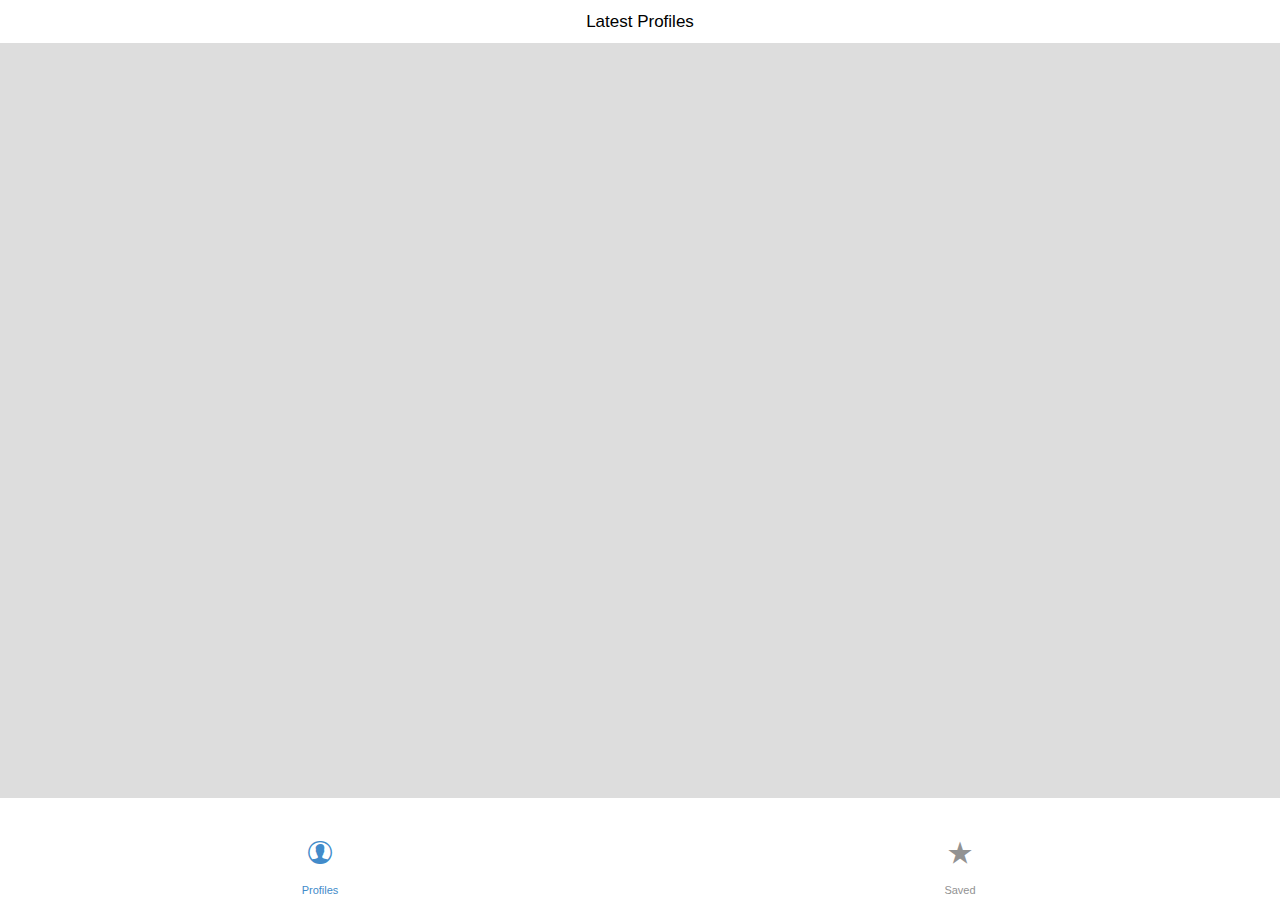
<file: index.html>
<!DOCTYPE html>
<html>
  <head>
    <meta charset="utf-8">
    <title>Tundra App</title>

    <!-- Sets initial viewport load and disables zooming  -->
    <meta name="viewport" content="width=device-width, initial-scale=1, maximum-scale=1, user-scalable=no, minimal-ui">

    <!-- Makes your prototype chrome-less once bookmarked to your phone's home screen -->
    <meta name="apple-mobile-web-app-capable" content="yes">
    <meta name="apple-mobile-web-app-status-bar-style" content="black">
    <meta name="mobile-web-app-capable" content="yes">

    <!-- Include the compiled Ratchet CSS -->
    <link href="css/ratchet.min.css" rel="stylesheet" />
      
    <!-- your OWN CSS file comes last -->
    <link href="css/custom.css" rel="stylesheet" />

  </head>
  <body>
    <!-- 
    bar bar-nav puts a <header> at the top of the page 
    content inside header will be replace with content from new page's header
    -->
    <header class="bar bar-nav">
      <h1 class="title">Latest Profiles</h1>
    </header>
    <!-- bar bar-tab puts the <nav> at the bottom of the page -->
    <nav class="bar bar-tab">
        <a class="tab-item active" href="index.html" data-transition="slide-in">
            <span class="icon icon-person"></span>
            <span class="tab-label">Profiles</span>
        </a>
        <a class="tab-item" href="two.html" data-transition="slide-in">
            <span class="icon icon-star-filled"></span>
            <span class="tab-label">Saved</span>
        </a>
    </nav>
    <div class="content" id = "home">
       <div class="content-padded">
        <div id="output"></div>
        </div>
    </div> 
    <!-- include the compiled Ratchet JS -->
    <script src="js/zingtouch-1.0.0.min.js"></script>
    <script src="js/ratchet.min.js"></script>
    <!-- then your own script -->

    <script src="js/main.js"></script>
    
  </body> 
</html>
</file>
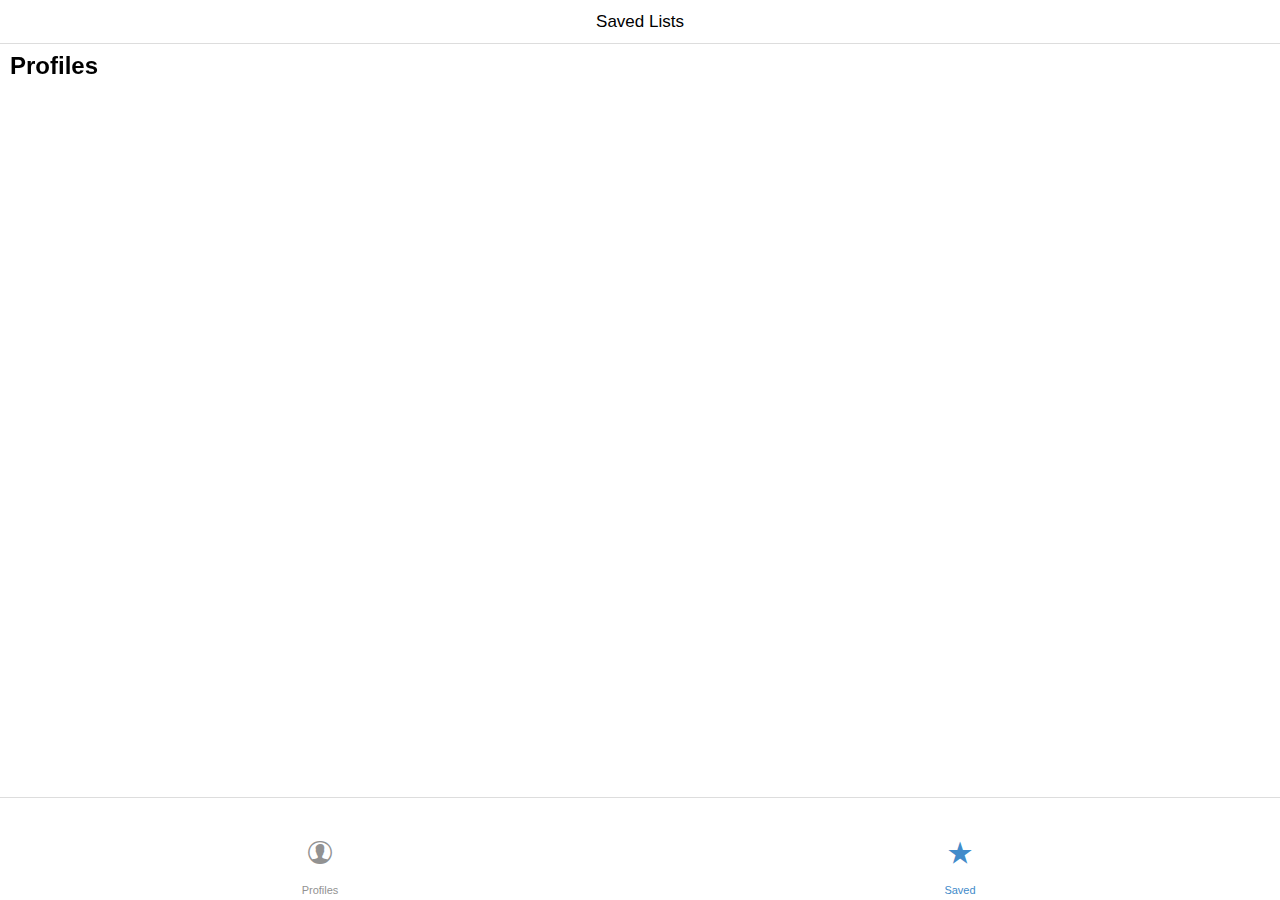
<file: two.html>
<!DOCTYPE html>
<html>
  <head>
    <meta charset="utf-8">
    <title>RATCHET DEMO PAGE TWO</title>

    <!-- Sets initial viewport load and disables zooming  -->
    <meta name="viewport" content="width=device-width, initial-scale=1, maximum-scale=1, user-scalable=no, minimal-ui">

    <!-- Makes your prototype chrome-less once bookmarked to your phone's home screen -->
    <meta name="apple-mobile-web-app-capable" content="yes">
    <meta name="apple-mobile-web-app-status-bar-style" content="black">
    <meta name="mobile-web-app-capable" content="yes">

    <!-- Include the compiled Ratchet CSS -->
    <link href="css/ratchet.min.css" rel="stylesheet" />
    
    <!-- your OWN CSS file comes last -->
    <link href="css/custom.css" rel="stylesheet" />

  </head>
  <body>
    <!-- bar bar-nav puts a <header> at the top of the page -->
    <header class="bar bar-nav">
      <h1 class="title">Saved Lists</h1>
    </header>
    <!-- bar bar-tab puts the <nav> at the bottom of the page --> 
    <nav class="bar bar-tab">
        <a class="tab-item " tab-role="home" href="index.html" data-transition="slide-out">
<!--           <a class="icon icon-left-nav pull-left" tab-role="home" href="index.html">-->
            <span class="icon icon-person"></span>
            <span class="tab-label">Profiles</span>
        </a>
        <a class="tab-item active" href="two.html" tab-role="profiles" data-transition="slide-out">
            <span class="icon icon-star-filled"></span>
            <span class="tab-label">Saved</span>
        </a>
    </nav>
    
    <div class="content" id="two" ig>
        <!-- main content for the page goes here -->
        <div class="content-padded">
            <h3>Profiles</h3>
<!--            <p>Some different content in the page two content area.</p>-->
        </div>
        
    </div>
    <script src="js/zingtouch.min.js"></script>
    <!-- Include the compiled Ratchet JS -->
    <script src="js/ratchet.min.js"></script>
    <!-- then your own script -->
    <script src="js/main.js"></script>
  </body> 
</html>
</file>
<file: css/custom.css>
*{
    padding:0;
    margin: 0;
    box-sizing: border-box;
}
:root {
    font-size: calc(1vw + 1vh + .5vmin);
}
body {
    font: 2rem/1.6 sans-serif;
    width:100%;
    min-height: 100vh;
    overflow: hidden;
}

#home{
  padding-top: 4rem;
  background-color: #ddd;
  min-height: 100vh;
}
#home div.content-padded{
    height: 100%;
}
h1{
    text-align: center;
    font-size: 5rem;
    
}
#output{
    height: 100%;
}
div.output-item{
    height: 100%;
}

img{
    width: 100%;
    height: 100%;
}
/*.media-object.pull-left{*/
.icon-trach{
    margin-right: 15px;
}

.fadein {
/*  visibility: visible;*/
  opacity: 1;
/*  transition: opacity 3s linear;*/
  transition: opacity .25s ease-in-out;
}
.fadeout {
  visibility: hidden;
  opacity: 0;
  transition: visibility 0s .5s, opacity .5s ease-in-out;
}
</file>
<file: css/ratchet.min.css>
/*!
 * =====================================================
 * Ratchet v2.0.2 (http://goratchet.com)
 * Copyright 2014 Connor Sears
 * Licensed under MIT (https://github.com/twbs/ratchet/blob/master/LICENSE)
 *
 * v2.0.2 designed by @connors.
 * =====================================================
 *//*! normalize.css v3.0.1 | MIT License | git.io/normalize */html{font-family:sans-serif;-webkit-text-size-adjust:100%;-ms-text-size-adjust:100%}body{margin:0}article,aside,details,figcaption,figure,footer,header,hgroup,main,nav,section,summary{display:block}audio,canvas,progress,video{display:inline-block;vertical-align:baseline}audio:not([controls]){display:none;height:0}[hidden],template{display:none}a{background:0 0}a:active,a:hover{outline:0}abbr[title]{border-bottom:1px dotted}b,strong{font-weight:700}dfn{font-style:italic}h1{margin:.67em 0}mark{color:#000;background:#ff0}small{font-size:80%}sub,sup{position:relative;font-size:75%;line-height:0;vertical-align:baseline}sup{top:-.5em}sub{bottom:-.25em}img{border:0}svg:not(:root){overflow:hidden}figure{margin:1em 40px}hr{height:0;-moz-box-sizing:content-box;box-sizing:content-box}pre{overflow:auto}code,kbd,pre,samp{font-family:monospace,monospace;font-size:1em}button,input,optgroup,select,textarea{margin:0;font:inherit;color:inherit}button{overflow:visible}button,select{text-transform:none}button,html input[type=button],input[type=reset],input[type=submit]{-webkit-appearance:button;cursor:pointer}button[disabled],html input[disabled]{cursor:default}button::-moz-focus-inner,input::-moz-focus-inner{padding:0;border:0}input{line-height:normal}input[type=checkbox],input[type=radio]{box-sizing:border-box;padding:0}input[type=number]::-webkit-inner-spin-button,input[type=number]::-webkit-outer-spin-button{height:auto}input[type=search]::-webkit-search-cancel-button,input[type=search]::-webkit-search-decoration{-webkit-appearance:none}fieldset{padding:.35em .625em .75em;margin:0 2px;border:1px solid silver}legend{padding:0;border:0}textarea{overflow:auto}optgroup{font-weight:700}table{border-spacing:0;border-collapse:collapse}td,th{padding:0}*{-webkit-box-sizing:border-box;-moz-box-sizing:border-box;box-sizing:border-box}body{position:fixed;top:0;right:0;bottom:0;left:0;font-family:"Helvetica Neue",Helvetica,sans-serif;font-size:17px;line-height:21px;color:#000;background-color:#fff}a{color:#428bca;text-decoration:none;-webkit-tap-highlight-color:transparent}a:active{color:#3071a9}.content{position:absolute;top:0;right:0;bottom:0;left:0;overflow:auto;-webkit-overflow-scrolling:touch;background-color:#fff}.content>*{-webkit-transform:translateZ(0);-ms-transform:translateZ(0);transform:translateZ(0)}.bar-nav~.content{padding-top:44px}.bar-header-secondary~.content{padding-top:88px}.bar-footer~.content{padding-bottom:44px}.bar-footer-secondary~.content{padding-bottom:88px}.bar-tab~.content{padding-bottom:50px}.bar-footer-secondary-tab~.content{padding-bottom:94px}.content-padded{margin:10px}.pull-left{float:left}.pull-right{float:right}.clearfix:after,.clearfix:before{display:table;content:" "}.clearfix:after{clear:both}h1,h2,h3,h4,h5,h6{margin-top:0;margin-bottom:10px;line-height:1}.h1,h1{font-size:36px}.h2,h2{font-size:30px}.h3,h3{font-size:24px}.h4,h4{font-size:18px}.h5,h5{margin-top:20px;font-size:14px}.h6,h6{margin-top:20px;font-size:12px}p{margin-top:0;margin-bottom:10px;font-size:14px;color:#777}.btn{position:relative;display:inline-block;padding:6px 8px 7px;margin-bottom:0;font-size:12px;font-weight:400;line-height:1;color:#333;text-align:center;white-space:nowrap;vertical-align:top;cursor:pointer;background-color:#fff;border:1px solid #ccc;border-radius:3px}.btn.active,.btn:active{color:inherit;background-color:#ccc}.btn.disabled,.btn:disabled{opacity:.6}.btn-primary{color:#fff;background-color:#428bca;border:1px solid #428bca}.btn-primary.active,.btn-primary:active{color:#fff;background-color:#3071a9;border:1px solid #3071a9}.btn-positive{color:#fff;background-color:#5cb85c;border:1px solid #5cb85c}.btn-positive.active,.btn-positive:active{color:#fff;background-color:#449d44;border:1px solid #449d44}.btn-negative{color:#fff;background-color:#d9534f;border:1px solid #d9534f}.btn-negative.active,.btn-negative:active{color:#fff;background-color:#c9302c;border:1px solid #c9302c}.btn-outlined{background-color:transparent}.btn-outlined.btn-primary{color:#428bca}.btn-outlined.btn-positive{color:#5cb85c}.btn-outlined.btn-negative{color:#d9534f}.btn-outlined.btn-negative:active,.btn-outlined.btn-positive:active,.btn-outlined.btn-primary:active{color:#fff}.btn-link{padding-top:6px;padding-bottom:6px;color:#428bca;background-color:transparent;border:0}.btn-link.active,.btn-link:active{color:#3071a9;background-color:transparent}.btn-block{display:block;width:100%;padding:15px 0;margin-bottom:10px;font-size:18px}input[type=button],input[type=reset],input[type=submit]{width:100%}.btn .badge{margin:-2px -4px -2px 4px;font-size:12px;background-color:rgba(0,0,0,.15)}.btn .badge-inverted,.btn:active .badge-inverted{background-color:transparent}.btn-negative:active .badge-inverted,.btn-positive:active .badge-inverted,.btn-primary:active .badge-inverted{color:#fff}.btn-block .badge{position:absolute;right:0;margin-right:10px}.btn .icon{font-size:inherit}.bar{position:fixed;right:0;left:0;z-index:10;height:44px;padding-right:10px;padding-left:10px;background-color:#fff;border-bottom:1px solid #ddd;-webkit-backface-visibility:hidden;backface-visibility:hidden}.bar-header-secondary{top:44px}.bar-footer{bottom:0}.bar-footer-secondary{bottom:44px}.bar-footer-secondary-tab{bottom:50px}.bar-footer,.bar-footer-secondary,.bar-footer-secondary-tab{border-top:1px solid #ddd;border-bottom:0}.bar-nav{top:0}.title{position:absolute;display:block;width:100%;padding:0;margin:0 -10px;font-size:17px;font-weight:500;line-height:44px;color:#000;text-align:center;white-space:nowrap}.title a{color:inherit}.bar-tab{bottom:0;display:table;width:100%;height:50px;padding:0;table-layout:fixed;border-top:1px solid #ddd;border-bottom:0}.bar-tab .tab-item{display:table-cell;width:1%;height:50px;color:#929292;text-align:center;vertical-align:middle}.bar-tab .tab-item.active,.bar-tab .tab-item:active{color:#428bca}.bar-tab .tab-item .icon{top:3px;width:24px;height:24px;padding-top:0;padding-bottom:0}.bar-tab .tab-item .icon~.tab-label{display:block;font-size:11px}.bar .btn{position:relative;top:7px;z-index:20;padding:6px 12px 7px;margin-top:0;font-weight:400}.bar .btn.pull-right{margin-left:10px}.bar .btn.pull-left{margin-right:10px}.bar .btn-link{top:0;padding:0;font-size:16px;line-height:44px;color:#428bca;border:0}.bar .btn-link.active,.bar .btn-link:active{color:#3071a9}.bar .btn-block{top:6px;padding:7px 0;margin-bottom:0;font-size:16px}.bar .btn-nav.pull-left{margin-left:-5px}.bar .btn-nav.pull-left .icon-left-nav{margin-right:-3px}.bar .btn-nav.pull-right{margin-right:-5px}.bar .btn-nav.pull-right .icon-right-nav{margin-left:-3px}.bar .icon{position:relative;z-index:20;padding-top:10px;padding-bottom:10px;font-size:24px}.bar .btn .icon{top:3px;padding:0}.bar .title .icon{padding:0}.bar .title .icon.icon-caret{top:4px;margin-left:-5px}.bar input[type=search]{height:29px;margin:6px 0}.bar .segmented-control{top:7px;margin:0 auto}.badge{display:inline-block;padding:2px 9px 3px;font-size:12px;line-height:1;color:#333;background-color:rgba(0,0,0,.15);border-radius:100px}.badge.badge-inverted{padding:0 5px 0 0;background-color:transparent}.badge-primary{color:#fff;background-color:#428bca}.badge-primary.badge-inverted{color:#428bca}.badge-positive{color:#fff;background-color:#5cb85c}.badge-positive.badge-inverted{color:#5cb85c}.badge-negative{color:#fff;background-color:#d9534f}.badge-negative.badge-inverted{color:#d9534f}.card{margin:10px;overflow:hidden;background-color:#fff;border:1px solid #ddd;border-radius:6px}.card .table-view{margin-bottom:0;border-top:0;border-bottom:0}.card .table-view .table-view-divider:first-child{top:0;border-top-left-radius:6px;border-top-right-radius:6px}.card .table-view .table-view-divider:last-child{border-bottom-right-radius:6px;border-bottom-left-radius:6px}.card .table-view-cell:last-child{border-bottom:0}.table-view{padding-left:0;margin-top:0;margin-bottom:15px;list-style:none;background-color:#fff;border-top:1px solid #ddd;border-bottom:1px solid #ddd}.table-view-cell{position:relative;padding:11px 65px 11px 15px;overflow:hidden;border-bottom:1px solid #ddd}.table-view-cell:last-child{border-bottom:0}.table-view-cell>a:not(.btn){position:relative;display:block;padding:inherit;margin:-11px -65px -11px -15px;overflow:hidden;color:inherit}.table-view-cell>a:not(.btn):active{background-color:#eee}.table-view-cell p{margin-bottom:0}.table-view-divider{padding-top:6px;padding-bottom:6px;padding-left:15px;margin-top:-1px;margin-left:0;font-weight:500;color:#999;background-color:#fafafa;border-top:1px solid #ddd;border-bottom:1px solid #ddd}.table-view .media,.table-view .media-body{overflow:hidden}.table-view .media-object.pull-left{margin-right:10px}.table-view .media-object.pull-right{margin-left:10px}.table-view-cell>.badge,.table-view-cell>.btn,.table-view-cell>.toggle,.table-view-cell>a>.badge,.table-view-cell>a>.btn,.table-view-cell>a>.toggle{position:absolute;top:50%;right:15px;-webkit-transform:translateY(-50%);-ms-transform:translateY(-50%);transform:translateY(-50%)}.table-view-cell .navigate-left>.badge,.table-view-cell .navigate-left>.btn,.table-view-cell .navigate-left>.toggle,.table-view-cell .navigate-right>.badge,.table-view-cell .navigate-right>.btn,.table-view-cell .navigate-right>.toggle,.table-view-cell .push-left>.badge,.table-view-cell .push-left>.btn,.table-view-cell .push-left>.toggle,.table-view-cell .push-right>.badge,.table-view-cell .push-right>.btn,.table-view-cell .push-right>.toggle,.table-view-cell>a .navigate-left>.badge,.table-view-cell>a .navigate-left>.btn,.table-view-cell>a .navigate-left>.toggle,.table-view-cell>a .navigate-right>.badge,.table-view-cell>a .navigate-right>.btn,.table-view-cell>a .navigate-right>.toggle,.table-view-cell>a .push-left>.badge,.table-view-cell>a .push-left>.btn,.table-view-cell>a .push-left>.toggle,.table-view-cell>a .push-right>.badge,.table-view-cell>a .push-right>.btn,.table-view-cell>a .push-right>.toggle{right:35px}.content>.table-view:first-child{margin-top:15px}button,input,select,textarea{font-family:"Helvetica Neue",Helvetica,sans-serif;font-size:17px}input[type=color],input[type=date],input[type=datetime-local],input[type=datetime],input[type=email],input[type=month],input[type=number],input[type=password],input[type=search],input[type=tel],input[type=text],input[type=time],input[type=url],input[type=week],select,textarea{width:100%;height:35px;-webkit-appearance:none;padding:0 15px;margin-bottom:15px;line-height:21px;background-color:#fff;border:1px solid #ddd;border-radius:3px;outline:0}input[type=search]{-webkit-box-sizing:border-box;-moz-box-sizing:border-box;box-sizing:border-box;padding:0 10px;font-size:16px;border-radius:20px}input[type=search]:focus{text-align:left}textarea{height:auto}select{height:auto;font-size:14px;background-color:#f8f8f8;-webkit-box-shadow:inset 0 1px 1px rgba(0,0,0,.1);box-shadow:inset 0 1px 1px rgba(0,0,0,.1)}.input-group{background-color:#fff}.input-group input,.input-group textarea{margin-bottom:0;background-color:transparent;border-top:0;border-right:0;border-left:0;border-radius:0;-webkit-box-shadow:none;box-shadow:none}.input-row{height:35px;overflow:hidden;border-bottom:1px solid #ddd}.input-row label{float:left;width:35%;padding:8px 15px;font-family:"Helvetica Neue",Helvetica,sans-serif;line-height:1.1}.input-row input{float:right;width:65%;padding-left:0;margin-bottom:0;border:0}.segmented-control{position:relative;display:table;overflow:hidden;font-size:12px;font-weight:400;background-color:#fff;border:1px solid #ccc;border-radius:3px}.segmented-control .control-item{display:table-cell;width:1%;padding-top:6px;padding-bottom:7px;overflow:hidden;line-height:1;color:#333;text-align:center;text-overflow:ellipsis;white-space:nowrap;border-left:1px solid #ccc}.segmented-control .control-item:first-child{border-left-width:0}.segmented-control .control-item:active{background-color:#eee}.segmented-control .control-item.active{background-color:#ccc}.segmented-control-primary{border-color:#428bca}.segmented-control-primary .control-item{color:#428bca;border-color:inherit}.segmented-control-primary .control-item:active{background-color:#cde1f1}.segmented-control-primary .control-item.active{color:#fff;background-color:#428bca}.segmented-control-positive{border-color:#5cb85c}.segmented-control-positive .control-item{color:#5cb85c;border-color:inherit}.segmented-control-positive .control-item:active{background-color:#d8eed8}.segmented-control-positive .control-item.active{color:#fff;background-color:#5cb85c}.segmented-control-negative{border-color:#d9534f}.segmented-control-negative .control-item{color:#d9534f;border-color:inherit}.segmented-control-negative .control-item:active{background-color:#f9e2e2}.segmented-control-negative .control-item.active{color:#fff;background-color:#d9534f}.control-content{display:none}.control-content.active{display:block}.popover{position:fixed;top:55px;left:50%;z-index:20;display:none;width:280px;margin-left:-140px;background-color:#fff;border-radius:6px;-webkit-box-shadow:0 0 15px rgba(0,0,0,.1);box-shadow:0 0 15px rgba(0,0,0,.1);opacity:0;-webkit-transition:all .25s linear;-moz-transition:all .25s linear;transition:all .25s linear;-webkit-transform:translate3d(0,-15px,0);-ms-transform:translate3d(0,-15px,0);transform:translate3d(0,-15px,0)}.popover:before{position:absolute;top:-15px;left:50%;width:0;height:0;margin-left:-15px;content:'';border-right:15px solid transparent;border-bottom:15px solid #fff;border-left:15px solid transparent}.popover.visible{opacity:1;-webkit-transform:translate3d(0,0,0);-ms-transform:translate3d(0,0,0);transform:translate3d(0,0,0)}.popover .bar~.table-view{padding-top:44px}.backdrop{position:fixed;top:0;right:0;bottom:0;left:0;z-index:15;background-color:rgba(0,0,0,.3)}.popover .btn-block{margin-bottom:5px}.popover .btn-block:last-child{margin-bottom:0}.popover .bar-nav{border-bottom:1px solid #ddd;border-top-left-radius:12px;border-top-right-radius:12px;-webkit-box-shadow:none;box-shadow:none}.popover .table-view{max-height:300px;margin-bottom:0;overflow:auto;-webkit-overflow-scrolling:touch;background-color:#fff;border-top:0;border-bottom:0;border-radius:6px}.modal{position:fixed;top:0;z-index:11;width:100%;min-height:100%;overflow:hidden;background-color:#fff;opacity:0;-webkit-transition:-webkit-transform .25s,opacity 1ms .25s;-moz-transition:-moz-transform .25s,opacity 1ms .25s;transition:transform .25s,opacity 1ms .25s;-webkit-transform:translate3d(0,100%,0);-ms-transform:translate3d(0,100%,0);transform:translate3d(0,100%,0)}.modal.active{height:100%;opacity:1;-webkit-transition:-webkit-transform .25s;-moz-transition:-moz-transform .25s;transition:transform .25s;-webkit-transform:translate3d(0,0,0);-ms-transform:translate3d(0,0,0);transform:translate3d(0,0,0)}.slider{width:100%;overflow:hidden;background-color:#000}.slider .slide-group{position:relative;font-size:0;white-space:nowrap;-webkit-transition:all 0s linear;-moz-transition:all 0s linear;transition:all 0s linear}.slider .slide-group .slide{display:inline-block;width:100%;height:100%;font-size:14px;vertical-align:top}.toggle{position:relative;display:block;width:74px;height:30px;background-color:#fff;border:2px solid #ddd;border-radius:20px;-webkit-transition-duration:.2s;-moz-transition-duration:.2s;transition-duration:.2s;-webkit-transition-property:background-color,border;-moz-transition-property:background-color,border;transition-property:background-color,border}.toggle .toggle-handle{position:absolute;top:-1px;left:-1px;z-index:2;width:28px;height:28px;background-color:#fff;border:1px solid #ddd;border-radius:100px;-webkit-transition-duration:.2s;-moz-transition-duration:.2s;transition-duration:.2s;-webkit-transition-property:-webkit-transform,border,width;-moz-transition-property:-moz-transform,border,width;transition-property:transform,border,width}.toggle:before{position:absolute;top:3px;right:11px;font-size:13px;color:#999;text-transform:uppercase;content:"Off"}.toggle.active{background-color:#5cb85c;border:2px solid #5cb85c}.toggle.active .toggle-handle{border-color:#5cb85c;-webkit-transform:translate3d(44px,0,0);-ms-transform:translate3d(44px,0,0);transform:translate3d(44px,0,0)}.toggle.active:before{right:auto;left:15px;color:#fff;content:"On"}.toggle input[type=checkbox]{display:none}.content.fade{left:0;opacity:0}.content.fade.in{opacity:1}.content.sliding{z-index:2;-webkit-transition:-webkit-transform .4s;-moz-transition:-moz-transform .4s;transition:transform .4s;-webkit-transform:translate3d(0,0,0);-ms-transform:translate3d(0,0,0);transform:translate3d(0,0,0)}.content.sliding.left{z-index:1;-webkit-transform:translate3d(-100%,0,0);-ms-transform:translate3d(-100%,0,0);transform:translate3d(-100%,0,0)}.content.sliding.right{z-index:3;-webkit-transform:translate3d(100%,0,0);-ms-transform:translate3d(100%,0,0);transform:translate3d(100%,0,0)}.navigate-left:after,.navigate-right:after,.push-left:after,.push-right:after{position:absolute;top:50%;display:inline-block;font-family:Ratchicons;font-size:inherit;line-height:1;color:#bbb;text-decoration:none;-webkit-transform:translateY(-50%);-ms-transform:translateY(-50%);transform:translateY(-50%);-webkit-font-smoothing:antialiased}.navigate-left:after,.push-left:after{left:15px;content:'\e822'}.navigate-right:after,.push-right:after{right:15px;content:'\e826'}@font-face{font-family:Ratchicons;font-style:normal;font-weight:400;src:url(../fonts/ratchicons.eot);src:url(../fonts/ratchicons.eot?#iefix) format("embedded-opentype"),url(../fonts/ratchicons.woff) format("woff"),url(../fonts/ratchicons.ttf) format("truetype"),url(../fonts/ratchicons.svg#svgFontName) format("svg")}.icon{display:inline-block;font-family:Ratchicons;font-size:24px;line-height:1;text-decoration:none;-webkit-font-smoothing:antialiased}.icon-back:before{content:'\e80a'}.icon-bars:before{content:'\e80e'}.icon-caret:before{content:'\e80f'}.icon-check:before{content:'\e810'}.icon-close:before{content:'\e811'}.icon-code:before{content:'\e812'}.icon-compose:before{content:'\e813'}.icon-download:before{content:'\e815'}.icon-edit:before{content:'\e829'}.icon-forward:before{content:'\e82a'}.icon-gear:before{content:'\e821'}.icon-home:before{content:'\e82b'}.icon-info:before{content:'\e82c'}.icon-list:before{content:'\e823'}.icon-more-vertical:before{content:'\e82e'}.icon-more:before{content:'\e82f'}.icon-pages:before{content:'\e824'}.icon-pause:before{content:'\e830'}.icon-person:before{content:'\e832'}.icon-play:before{content:'\e816'}.icon-plus:before{content:'\e817'}.icon-refresh:before{content:'\e825'}.icon-search:before{content:'\e819'}.icon-share:before{content:'\e81a'}.icon-sound:before{content:'\e827'}.icon-sound2:before{content:'\e828'}.icon-sound3:before{content:'\e80b'}.icon-sound4:before{content:'\e80c'}.icon-star-filled:before{content:'\e81b'}.icon-star:before{content:'\e81c'}.icon-stop:before{content:'\e81d'}.icon-trash:before{content:'\e81e'}.icon-up-nav:before{content:'\e81f'}.icon-up:before{content:'\e80d'}.icon-right-nav:before{content:'\e818'}.icon-right:before{content:'\e826'}.icon-down-nav:before{content:'\e814'}.icon-down:before{content:'\e820'}.icon-left-nav:before{content:'\e82d'}.icon-left:before{content:'\e822'}
</file>
